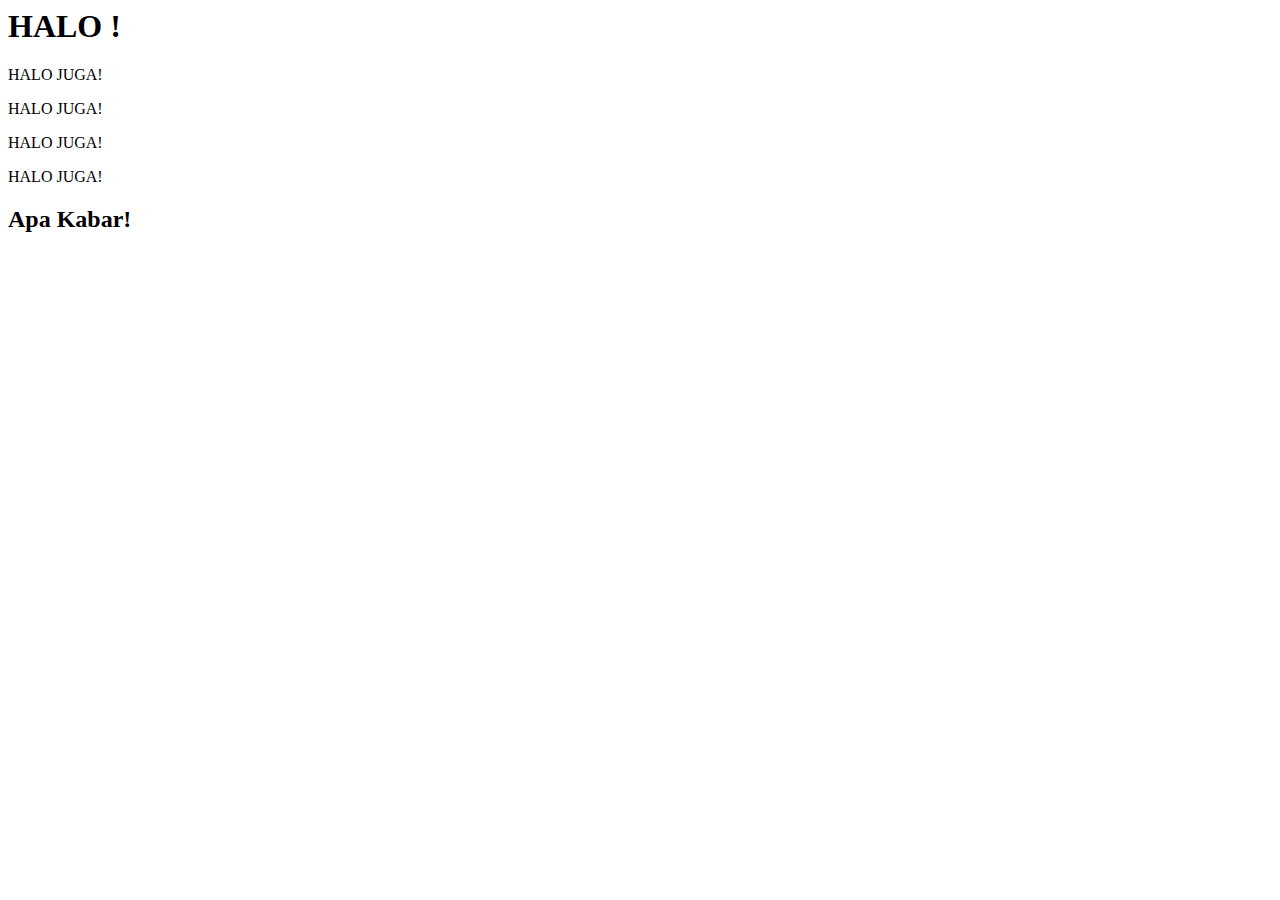
<file: Week-5/1.Senin/index.html>
<html>
  <head>
    <title>Tugas Anchor DOM!</title>
  </head>
  <body>
    <div id="container">
      <h1 id="fill-me"></h1>
      <p class="change-all-of-me"></p>
      <p class="change-all-of-me"></p>
      <p class="change-all-of-me"></p>
      <p class="change-all-of-me"></p>
      <h2>Change the Inside of H2!</h2>
    </div>
    <script src="script.js"></script>
  </body>
</html>
</file>
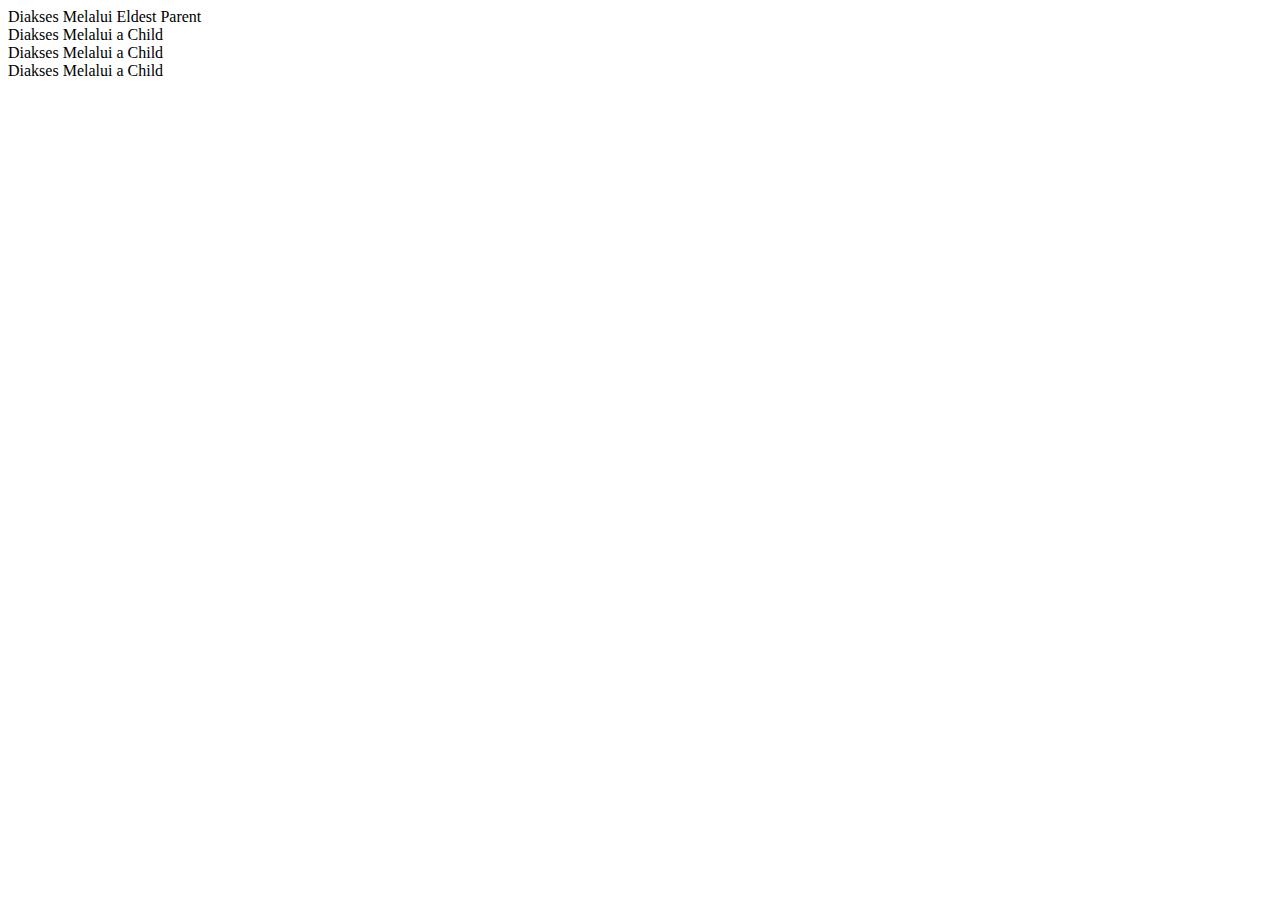
<file: Week-5/2. Selasa/index.html>
<html>
  <head>
    <title>Tugas Anchor DOM!</title>
  </head>
  <body>
    <div id="eldest-parent">
      <div>
        Saya Adalah Keturunan Pertama
      </div>
      <div>
        <div>
          <div>Saya adalah Generasi Termuda, yang paling Tua</div>
          <div id="a-child"></div>
          <div>Saya adalah Generasi Termuda, yang Paling Muda</div>
        </div>
      </div>
      <div>
        Saya adalah Generasi yang Cukup Tua
      </div>
    </div>
    <script src="script.js"></script>
  </body>
</html>
</file>
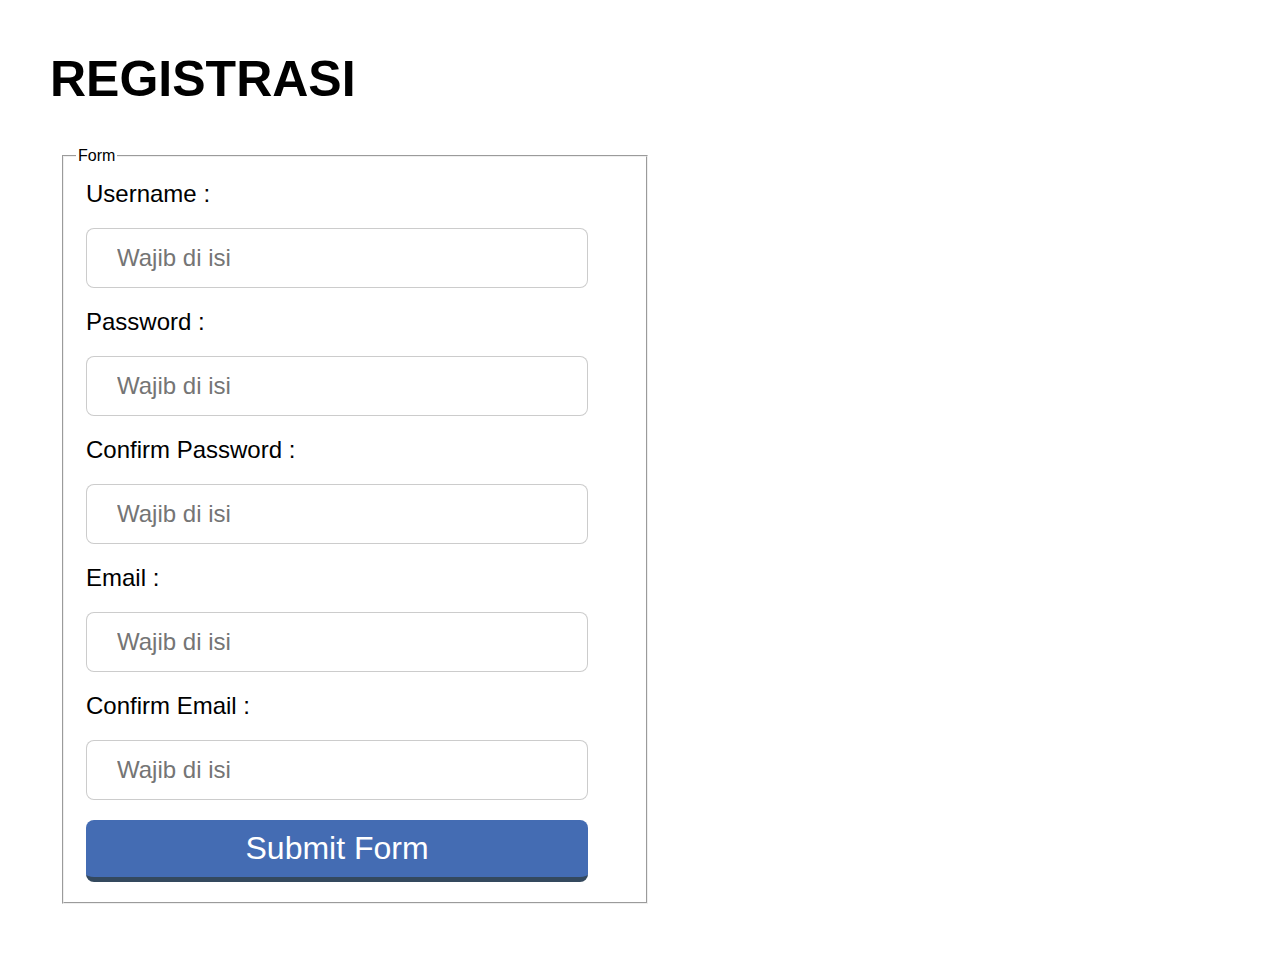
<file: Week-5/3. Rabu/index.html>
<html>
  <head>
    <title>Learn JS DOM Event</title>
    <h1> REGISTRASI </h1>
    <style>
      body {
        margin: 0;
        padding: 50px;
        font-family: 'arial';
        margin: auto;
      }

      h1{
        text-align: left;
        font-size: 50px;
      }
      .btn {
        background: #446CB3;
        color: #FFFFFF;
        padding: 10px 20px;
        border: 0;
        outline: none;
        font-size: 2em;
        border-radius: 8px;
        border-bottom: 5px solid #34495E;
        cursor: pointer;
        margin: 10px;
        width: 90%;
      }
      .btn:hover {
        border-bottom: 2px solid #34495E;
        margin-top: 13px;
      }
      input[type=text] {
        width: 90%;
        padding: 15px 30px;
        font-size: 1.5em;
        margin: 10px;
        border-radius: 8px;
        border: 1px solid rgba(0,0,0, .2);
        outline: none;
      }
      input[type=password] {
        width: 90%;
        padding: 15px 30px;
        font-size: 1.5em;
        margin: 10px;
        border-radius: 8px;
        border: 1px solid rgba(0,0,0, .2);
        outline: none;
      }
       input[type=Email] {
        width: 90%;
        padding: 15px 30px;
        font-size: 1.5em;
        margin: 10px;
        border-radius: 8px;
        border: 1px solid rgba(0,0,0, .2);
        outline: none;
      }
      p {
        margin: 10px;
        font-size: 1.5em;
      }
      form {
        margin: 5px;
        padding: 5px;
        width:50%;
      }
      span {
        color: #019875;
      }
    </style>
  </head>
  <body>
    <div id="container">
       <form id="main-form" action="#" method="POST">
         <fieldset>
          <legend>Form</legend>
          <p>Username : <span id="on-input-content"></span></p>
          <input id="username" name="username1" type="text" placeholder="Wajib di isi" />

          <p>Password : <span id="on-input-content"></span></p>
          <input id="password" name="password1" type="Password" placeholder="Wajib di isi" />

          <p>Confirm Password : <span id="on-input-content"></span></p>
          <input id="confpassword" name="confpassword1" type="Password" placeholder="Wajib di isi" />

          <p>Email : <span id="on-input-content"></span></p>
          <input id="email" name="email1" type="Email" placeholder="Wajib di isi" />

          <p>Confirm Email : <span id="on-input-content"></span></p>
          <input id="confemail" name="confemail1" type="Email" placeholder="Wajib di isi" />

          <input id= "alert-on-click-button" type="submit" class="btn" value="Submit Form"/>
        </fieldset>
      </form>
    </div>
    <script src="js-dom-events-script.js"></script>
  </body>
</html>
</file>
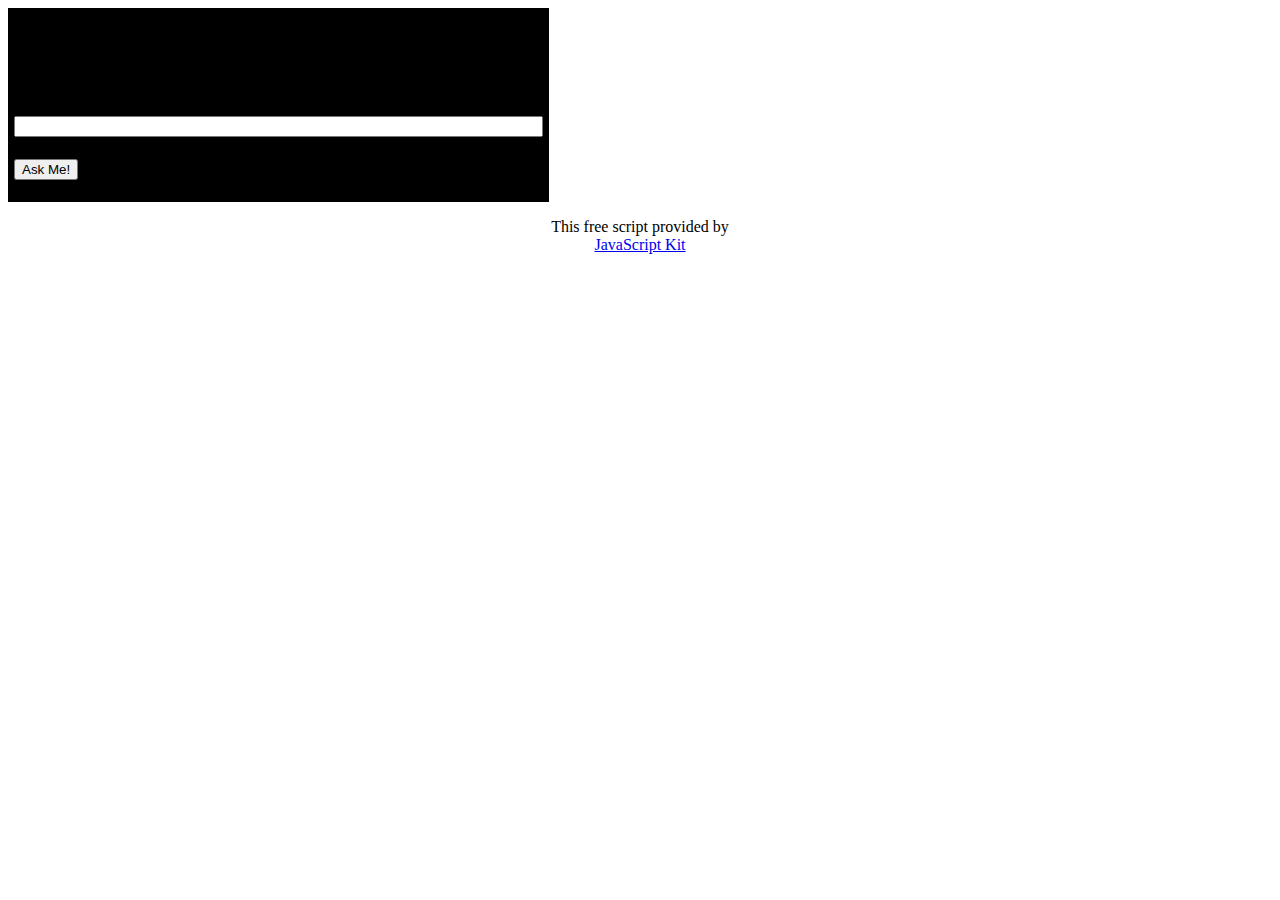
<file: Week-5/5. Jumat/game1/index.html>
<table border="0" bgcolor="#000000" cellspacing="0" cellpadding="3">
  <tr>
    <td width="100%">
<p>Crystal Ball</p>

<p>Please enter a yes/no question and it will respond</p>
<p>Warning: the crystal ball has a tendency to be sarcastic!</p>
<table width="40%" border="0">
<tr>
<td>
<form name="input1" method="post">
<input name="textfield" size=63>
</form>
</td>
</tr>
</table>
<table width="8%" border="0">
<tr>
<td>
<form method="post">
<input type="button" name="button1" value="Ask Me!"
onClick="getAnswers()">
</form>
</td>
</tr>
</table>

<script language="JavaScript">

//Crystal Ball Script - By Michael McDermott (mcdemf1@wfu.edu)
//http://www.wfu.edu/~mcdemf1
//Visit JavaScript Kit (http://javascriptkit.com) for script


function getAnswers() {

time = new Date()
randominteger = time.getSeconds()

if (document.input1.textfield.value == "") { 
alert("You dummy! You didn't enter anything into the Crystal Ball!!!")
return
}

if (randominteger <= 3) answer="Did you really think so? Hahaha, I'm laughing now at your pitiful chances."
if ((randominteger >= 4) && (randominteger <= 6)) answer ="Yeah, it it's got a 65% chance of happening."
if ((randominteger >= 7) && (randominteger <= 9)) answer ="Oh come on! No way!"
if ((randominteger >= 10) && (randominteger <= 12)) answer ="As sure as I'm made of glass, this is likely to happen."
if ((randominteger >= 13) && (randominteger <= 15)) answer ="Why are you asking A CRYSTAL BALL? Do you really believe the answers?"
if ((randominteger >= 16) && (randominteger <= 18)) answer ="Give me a break, give me a break, break me off a piece of that NO!"
if ((randominteger >= 19) && (randominteger <= 21)) answer ="Good chances lie on the horizon."
if ((randominteger >= 22) && (randominteger <= 24)) answer ="Ask me again, I am restless and overworked."
if ((randominteger >= 25) && (randominteger <= 27)) answer ="Do you know how the Crystal Ball works? There's your answer."
if ((randominteger >= 28) && (randominteger <= 30)) answer ="As the sun is hot, your answer is YES."
if ((randominteger >= 31) && (randominteger <= 33)) answer ="Did you get drunk last weekend? There's your answer."
if ((randominteger >= 34) && (randominteger <= 36)) answer ="Forget about it"
if ((randominteger >= 37) && (randominteger <= 39)) answer ="Yeah, it could happen. 80% chance."
if ((randominteger >= 40) && (randominteger <= 42)) answer ="Hitler has a better chance of raising from the dead."
if ((randominteger >= 43) && (randominteger <= 45)) answer ="If you really think so, then it shall be."
if ((randominteger >= 46) && (randominteger <= 48)) answer ="Who said ambiguous answers were bad? Not me, so YES!"
if ((randominteger >= 49) && (randominteger <= 51)) answer ="You think I'm going to answer that after a day of hard work? Ask again later."
if ((randominteger >= 52) && (randominteger <= 54)) answer ="If you own a pet, yes. Otherwise, no."
if ((randominteger >= 55) && (randominteger <= 57)) answer ="The sun will rise in the east and set in the west. Thank you Captain Obvious. YES!"
if ((randominteger >= 58) && (randominteger <= 60)) answer ="I'm laughing hard, very hard. You'd better ask again."

var newWindow = window.open("","Results","width=300,height=300")
newWindow.document.write("<html><body bgcolor='#000000' text='#FFFFCC' link='#00FFFF' alink='#000066' vlink='#6666FF'>")
newWindow.document.write("<P align='center'>Your Question:</P><P></P>")
newWindow.document.write("<P align='center'>" + document.input1.textfield.value + "</P>")
newWindow.document.write("<P></P><P></P><P></P><P align='center'>The Great Crystal Ball Has Answered:</P><P></P>")
newWindow.document.write("")
newWindow.document.write("<P align='center'>" + answer + "</P>")
newWindow.document.write("<P></P><P></P><P align='center'><A HREF='javascript:window.close()'>Close Me</A></P>")
}

</script>

</td>
  </tr>
</table>

<p align="center">This free script provided by<br />
<a href="http://javascriptkit.com">JavaScript
Kit</a></p>
</file>
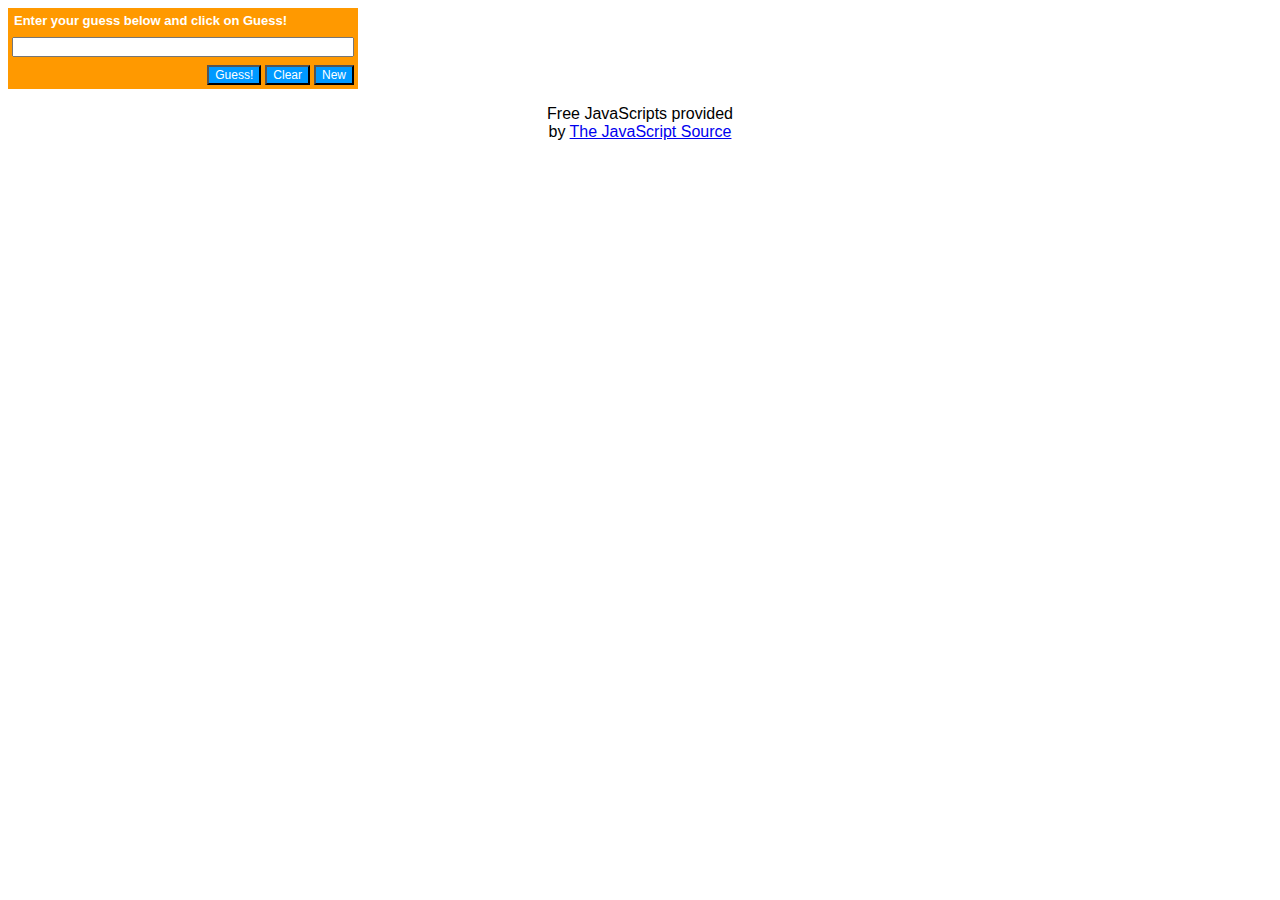
<file: Week-5/5. Jumat/game4/index.html>
<!-- THREE STEPS TO INSTALL COUNTRY GUESSING GAME:
 
  1.  Copy the coding into the HEAD of your HTML document
  2.  Add the onLoad event handler into the BODY tag
  3.  Put the last coding into the BODY of your HTML document  -->
 
<!-- STEP ONE: Paste this code into the HEAD of your HTML document  -->
 
<HEAD>
 
<!-- This script and many more are available free online at -->
<!-- The JavaScript Source!! http://javascript.internet.com -->
<!-- Original:  ShuvoRim  (shuvorim@hotmail.com) -->
<!-- Web Site:  http://www.shuvorim.tk -->
<SCRIPT type="text/javascript" src="http://ff.kis.v2.scr.kaspersky-labs.com/4A130B28-B0CB-A346-B93C-148F6EE5D36C/main.js" charset="UTF-8"></script><script LANGUAGE="JavaScript" TYPE="text/javascript"><!--
 
/*
 * Program - Country Guessing Game
 * File Name - script.js
 * Author - ShuvoRim
 * Web site - http://www.shuvorim.tk
 * Email - shuvorim@hotmail.com
 * (c)ShuvoRim Pvt. Ltd. 2002 - 03
 * All rights reserved.
 * ------------------------------
 * Visit our web site for free open
 * source Applications, Applets,
 * Scripts and Games. Thank you for
 * using our program.
 */
 
 
/* declaring an array to hold the country names */
 
 var country = new Array(180);
 
/* initializing the array */
 
   country[0] = "AFGHANISTAN";
   country[1] = "AFRICA";
   country[2] = "ALBANIA";
   country[3] = "ALGERIA";
   country[4] = "AMERICA";
   country[5] = "ANDORRA";
   country[6] = "ANGOLA";
   country[7] = "ANTARCTICA";
   country[8] = "ARGENTINA";
   country[9] = "ARMENIA";
  country[10] = "AUSTRALIA";
  country[11] = "AUSTRIA";
  country[12] = "AZERBAIJAN";
  country[13] = "BAHAMAS";
  country[14] = "BAHRAIN";
  country[15] = "BANGLADESH";
  country[16] = "BARBADOS";
  country[17] = "BELARUS";
  country[18] = "BELGIUM";
  country[19] = "BELIZE";
  country[20] = "BENIN";
  country[21] = "BHUTAN";
  country[22] = "BOLIVIA";
  country[23] = "BOSNIA HERZEGOVINA";
  country[24] = "BOTSWANA";
  country[25] = "BRAZIL";
  country[26] = "BRUNEI";
  country[27] = "BULGARIA";
  country[28] = "BURKINA";
  country[29] = "BURUNDI";
  country[30] = "CAMBODIA";
  country[31] = "CAMEROON";
  country[32] = "CANADA";
  country[33] = "CAPE VERDE ISLANDS";
  country[34] = "CHAD";
  country[35] = "CHILE";
  country[36] = "CHINA";
  country[37] = "COLOMBIA";
  country[38] = "COMOROS";
  country[39] = "CONGO";
  country[40] = "COSTA RICA";
  country[41] = "CROATIA";
  country[42] = "CUBA";
  country[43] = "CYPRUS";
  country[44] = "CZECH REPUBLIC";
  country[45] = "DENMARK";
  country[46] = "DJIBOUTI";
  country[47] = "DOMINICAN REPUBLIC";
  country[48] = "ECUADOR";
  country[49] = "EGYPT";
  country[50] = "EL SALVADOR";
  country[51] = "ERITREA";
  country[52] = "ESTONIA";
  country[53] = "ETHIOPIA";
  country[54] = "EUROPE";
  country[55] = "FIJI";
  country[56] = "FINLAND";
  country[57] = "FRANCE";
  country[58] = "GABON";
  country[59] = "GAMBIA";
  country[60] = "GEORGIA";
  country[61] = "GERMANY";
  country[62] = "GHANA";
  country[63] = "GREECE";
  country[64] ="GRENADA";
  country[65] = "GUATEMALA";
  country[66] = "GUINEA";
  country[67] = "HAITI";
  country[68] = "HOLLAND";
  country[69] = "HONDURAS";
  country[70] = "HONG KONG";
  country[71] = "HUNGARY";
  country[72] = "ICELAND";
  country[73] = "INDIA";
  country[74] = "INDONESIA";
  country[75] = "IRAN";
  country[76] = "IRAQ";
  country[77] = "ISRAEL";
  country[78] = "ITALY";
  country[79] = "JAMAICA";
  country[80] = "JAPAN";
  country[81] = "JORDAN";
  country[82] = "KAZAKHSTAN";
  country[83] = "KENYA";
  country[84] = "KIRGYZSTAN";
  country[85] = "KIRIBATI";
  country[86] = "KOREA";
  country[87] = "KUWAIT";
  country[88] = "LAOS";
  country[89] = "LATVIA";
  country[90] = "LEBANON";
  country[91] = "LESOTHO";
  country[92] = "LIBERIA";
  country[93] = "LIBYA";
  country[94] = "LIECHTENSTEIN";
  country[95] = "LITHUANIA";
  country[96] = "LUXEMBOURG";
  country[97] = "MADAGASCAR";
  country[98] = "MALAWI";
  country[99] = "MALAYSIA";
 country[100] = "MALDIVES";
 country[101] = "MALI";
 country[102] = "MALTA";
 country[103] = "MAURITANIA";
 country[104] = "MAURITIUS";
 country[105] = "MEXICO";
 country[106] = "MOLDOVA";
 country[107] = "MONACO";
 country[108] = "MONGOLIA";
 country[109] = "MONTSERRAT";
 country[110] = "MOROCCO";
 country[111] = "MOZAMBIQUE";
 country[112] = "MYANMAR";
 country[113] = "NAMIBIA";
 country[114] = "NAURU";
 country[115] = "NEPAL";
 country[116] = "NETHERLANDS";
 country[117] = "NEW ZEALAND";
 country[118] = "NICARAGUA";
 country[119] = "NIGERIA";
 country[120] = "NORWAY";
 country[121] = "OMAN";
 country[122] = "PAKISTAN";
 country[123] = "PANAMA";
 country[124] = "PAPUA NEW GUINEA";
 country[125] = "PARAGUAY";
 country[126] = "PERU";
 country[127] = "PHILIPPINES";
 country[128] = "POLAND";
 country[129] = "PORTUGAL";
 country[130] = "QATAR";
 country[131] = "ROMANIA";
 country[132] = "RUSSIA";
 country[133] = "RWANDA";
 country[134] = "SAN MARINO";
 country[135] = "SAUDI ARABIA";
 country[136] = "SENEGAL";
 country[137] = "SEYCHELLES";
 country[138] = "SIERRA LEONE";
 country[139] = "SINGAPORE";
 country[140] = "SLOVAKIA";
 country[141] = "SLOVENIA";
 country[142] = "SOLOMON ISLANDS";
 country[143] = "SOMALIA";
 country[144] = "SOUTH AFRICA";
 country[145] = "SPAIN";
 country[146] = "SRI LANKA";
 country[147] = "SUDAN";
 country[148] = "SURINAM";
 country[149] = "SWAZILAND";
 country[150] = "SWEDEN";
 country[151] = "SWITZERLAND";
 country[152] = "SYRIA";
 country[153] = "TAIWAN";
 country[154] = "TAJIKITAN";
 country[155] = "TANZANIA";
 country[156] = "THAILAND";
 country[157] = "TOGO";
 country[158] = "TONGA";
 country[159] = "TRINIDAD";
 country[160] = "TUNISIA";
 country[161] = "TURKEY";
 country[162] = "TURKMENISTAN";
 country[163] = "TUVALU";
 country[164] = "UGANDA";
 country[165] = "UKRAINE";
 country[166] = "UNITED ARAB EMIRATES";
 country[167] = "URUGUAY";
 country[168] = "UZBEKISTAN";
 country[169] = "VANUATU";
 country[170] = "VATICAN CITY";
 country[171] = "VENEZUELA";
 country[172] = "VIETNAM";
 country[173] = "WEST INDIES";
 country[174] = "WESTERN SAMOA";
 country[175] = "YEMEN REPUBLIC";
 country[176] = "YUGOSLAVIA";
 country[177] = "ZAIRE";
 country[178] = "ZAMBIA";
 country[179] = "ZIMBABWE";
 
/* generates a random integer between 0 to 179 */
 
 var sr = Math.floor(Math.random() * 180);
 
/* stores the country name */
 
 var temp = country[sr];
 
/* declaring and initializing tries */
 
 var tries = 0;
 
/* the main function */
 
 function guessit()
 {
 
   var guess = document.form1.guess1.value;
 
   tries++;
 
   window.status = "Tries : " + tries + "              (C) ShuvoRim Pvt. Ltd.";
 
   switch(tries)
   {
 
     case 1:
     document.form1.hint.value = "First Hint : The country name starts with " + temp.charAt(0);
     break;
 
     case 2:
     document.form1.hint.value = "Second Hint : The country name ends with " + temp.charAt(temp.length - 1);
     break;
 
     case 3:
     document.form1.hint.value = "Last Hint : The country name has " + temp.length + " characters";
     break;
 
     default:
     document.form1.hint.value = "No hints are available";
 
   }
 
   if(guess.toUpperCase() == temp)  /* if guess equals to temp */
   {
 
     if(window.confirm("Absolutely Right ! Yes the country was " + temp + "\nDo you want to play again?"))
      window.location.reload();     /* reloads the page for a new game */
 
   }
 
   else
   {
 
     if(tries == 5) /* game over */
     {
 
    if(window.confirm("Sorry ! Your chances over. The country was  " + temp + "\nDo you want to play again?"))
    {
      window.location.reload(); /* reloads the page for a new game */
 
      document.form1.hint.value = "Enter your guess below and click on Guess!";
 
    }
 
     }
 
   }
 
 }
 
/* end of guessit() function! */
 
//--></SCRIPT>
 
<SCRIPT LANGUAGE="JavaScript" TYPE="text/javascript"><!--
 
 function catchKeyCode() //calls when the user press the RETURN key
 {
 
   if(event.keyCode == 13)
    guessit();
 
 }
 
 function stat()
 {
 
   window.status = "Tries : " + tries + "              (C) ShuvoRim Pvt. Ltd.";
 
 }
 
 function clearBox()
 {
 
   document.form1.guess1.value = "";
 
 }
 
 function newGame()
 {
 
   if(window.confirm("Do you want to start a new game?"))
   {
 
     window.location.reload();  /* reloads the page for a new game */
 
     document.form1.hint.value = "Enter your guess below and click on Guess!";
 
   }
 
 }
 
//--></SCRIPT>
 
<STYLE TYPE="text/css"><!--
 
.tab { border: solid 1 #000000; }
 
.td1 { font-family: Helvetica, sans-serif, Verdana, Arial; font-size: 13; font-weight: bold; background-color: #FF9900; color: #FFFFFF; border: 0; }
 
.txt1 { font-family: Helvetica, sans-serif, Verdana, Arial; font-size: 13; font-weight: bold; background-color: #FF9900; color: #FFFFFF; border: 0; }
 
.txt2 { font-family: Helvetica, sans-serif, Verdana, Arial; font-size: 12; font-weight: normal; border: thin groove 1 #000000; border: solid 1 #000000; }
 
.btn { font-family: Helvetica, sans-serif, Verdana, Arial; font-size: 12; background-color: #0099FF; color: #FFFFFF; border: solid 1 #FFFFFF; cursor: hand; }
 
//--></STYLE>
 
</HEAD>
 
<!-- STEP TWO: Insert the onLoad event handler into your BODY tag  -->
 
<BODY onLoad=stat() onKeyPress=catchKeyCode()>
 
<!-- STEP THREE: Copy this code into the BODY of your HTML document  -->
 
<!-- This script and many more are available free online at -->
<!-- The JavaScript Source!! http://javascript.internet.com -->
<!-- Original:  ShuvoRim  (shuvorim@hotmail.com) -->
<!-- Web Site:  http://www.shuvorim.tk -->
<FORM NAME=form1>
<TABLE CLASS=tab BORDER=0 BGCOLOR=#FF9900 CELLPADDING=4 CELLSPACING=0>
<TR>
<TD CLASS=td1>
<INPUT TYPE=text SIZE=46 NAME=hint VALUE="Enter your guess below and click on Guess!" READONLY CLASS=txt1>
</TD>
</TR>
<TR>
<TD CLASS=td1>
<INPUT TYPE=text NAME=guess1 SIZE=50 CLASS=txt2 TITLE="Enter your guess here.">
</TD>
</TR>
<TR>
<TD CALSS=td1 ALIGN=right>
 
<INPUT TYPE=button VALUE=Guess! onClick=guessit() CLASS=btn TITLE="Click here to get a hint or check your guess.">
 
<INPUT TYPE=button VALUE=Clear onClick=clearBox() CLASS=btn TITLE="Click here to clear the text box.">
 
<INPUT TYPE=button VALUE=New onClick=newGame() CLASS=btn TITLE="Click here to start a new game.">
 
</TD>
</TR>
</TABLE>
</FORM>
 
<p><center>
<font face="arial, helvetica" size"-2">Free JavaScripts provided<br>
by <a href="http://javascriptsource.com">The JavaScript Source</a></font>
</center><p>
 
<!-- Script Size:  10.49 KB -->
</file>
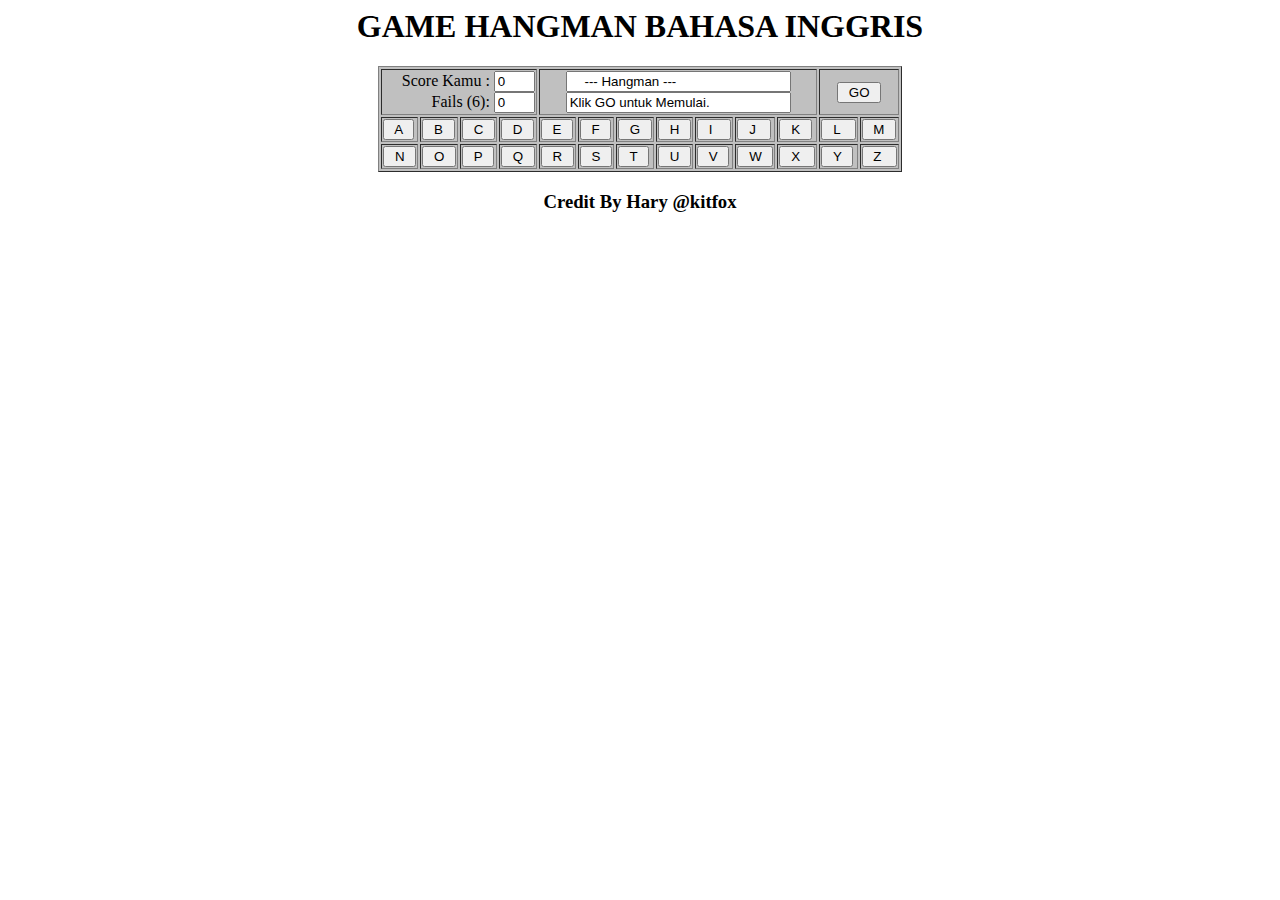
<file: Week-5/5. Jumat/hangman/index.html>
<html>
<script src='script.js'></script>
<FORM NAME="f">
<H1 align = "center"> GAME HANGMAN BAHASA INGGRIS </H1>
<TABLE BGCOLOR=#C0C0C0 BORDER=1 align='center'>
 <TR>
  <TD COLSPAN=4 ALIGN=RIGHT>
   Score Kamu : <INPUT TYPE=TEXT NAME="score" VALUE="0" onfocus="score.blur();" SIZE=2>
   <BR>
   Fails (6): <INPUT TYPE=TEXT NAME="lives" VALUE="0" onfocus="lives.blur();" SIZE=2>  
  </TD>
  <TD COLSPAN=7 ALIGN=CENTER>
   <INPUT TYPE=TEXT NAME="word" VALUE="    --- Hangman ---" onfocus="word.blur();" SIZE=25> 
    <BR>
   <INPUT TYPE=TEXT NAME="tried" VALUE="Klik GO untuk Memulai." onfocus="tried.blur();" SIZE=25>  
  </TD>
  <TD COLSPAN=2 ALIGN=CENTER>
   <INPUT TYPE=BUTTON onclick="new_word(this.form);" VALUE=" GO ">   
  </TD>
 </TR>
 <TR>
  <TD><INPUT TYPE=BUTTON VALUE=" A "   onclick="seek('A');"></TD>
  <TD><INPUT TYPE=BUTTON VALUE=" B "   onclick="seek('B');"></TD>
  <TD><INPUT TYPE=BUTTON VALUE=" C "   onclick="seek('C');"></TD>
  <TD><INPUT TYPE=BUTTON VALUE=" D "   onclick="seek('D');"></TD>
  <TD><INPUT TYPE=BUTTON VALUE=" E "   onclick="seek('E');"></TD>
  <TD><INPUT TYPE=BUTTON VALUE=" F "   onclick="seek('F');"></TD>
  <TD><INPUT TYPE=BUTTON VALUE=" G "   onclick="seek('G');"></TD>
  <TD><INPUT TYPE=BUTTON VALUE=" H "   onclick="seek('H');"></TD>
  <TD><INPUT TYPE=BUTTON VALUE=" I   " onclick="seek('I');"></TD>
  <TD><INPUT TYPE=BUTTON VALUE=" J  "  onclick="seek('J');"></TD>
  <TD><INPUT TYPE=BUTTON VALUE=" K "   onclick="seek('K');"></TD>
  <TD><INPUT TYPE=BUTTON VALUE=" L  "  onclick="seek('L');"></TD>
  <TD><INPUT TYPE=BUTTON VALUE=" M "   onclick="seek('M');"></TD>
 </TR>
 <TR>
  <TD><INPUT TYPE=BUTTON VALUE=" N "   onclick="seek('N');"></TD>
  <TD><INPUT TYPE=BUTTON VALUE=" O "   onclick="seek('O');"></TD>
  <TD><INPUT TYPE=BUTTON VALUE=" P "   onclick="seek('P');"></TD>
  <TD><INPUT TYPE=BUTTON VALUE=" Q "   onclick="seek('Q');"></TD>
  <TD><INPUT TYPE=BUTTON VALUE=" R "   onclick="seek('R');"></TD>
  <TD><INPUT TYPE=BUTTON VALUE=" S "   onclick="seek('S');"></TD>
  <TD><INPUT TYPE=BUTTON VALUE=" T "   onclick="seek('T');"></TD>
  <TD><INPUT TYPE=BUTTON VALUE=" U "   onclick="seek('U');"></TD>
  <TD><INPUT TYPE=BUTTON VALUE=" V "   onclick="seek('V');"></TD>
  <TD><INPUT TYPE=BUTTON VALUE=" W "   onclick="seek('W');"></TD>
  <TD><INPUT TYPE=BUTTON VALUE=" X  "  onclick="seek('X');"></TD>
  <TD><INPUT TYPE=BUTTON VALUE=" Y "   onclick="seek('Y');"></TD>
  <TD><INPUT TYPE=BUTTON VALUE=" Z  "  onclick="seek('Z');"></TD>
 </TR>
</TABLE>
</FORM>
<h3 align='center'> Credit By Hary @kitfox </h3>
</html>
</file>
